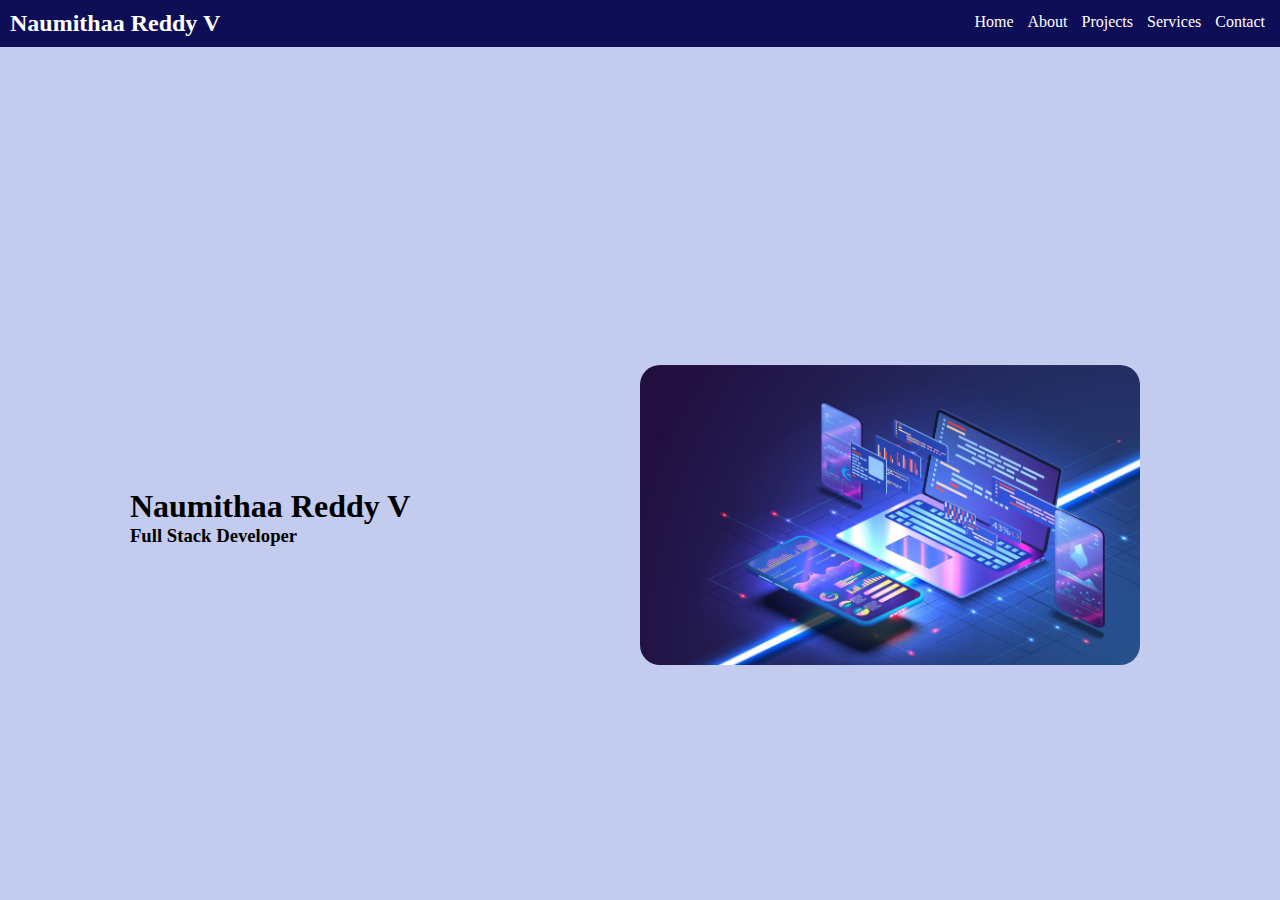
<file: index.html>
<!DOCTYPE html>
<html lang="en">
<head>
    <meta charset="UTF-8">
    <meta name="viewport" content="width=device-width, initial-scale=1.0">
    <title>Naumithaa Reddy</title>
    <link rel="icon" type="image/x-icon" href="asset/images/icon1.jpg" style="border-radius: 300px;">
    <link rel="stylesheet" href="asset/css/styles.css">

</head>
<body>
    <!-- <h1> Naumithaa Reddy</h1>
    <hr>
    <a href="#">Home</a>
    <a href="#">About</a>
    <a href="#">Projects</a>
    <a href="#">Contact</a>
    <hr />
    <h3> My name is Naumithaa. I am a learning Web developer</h3>
    
    <img src = "https://picsum.photos/id/11/350">
    <hr>
    <h4> @copyright 2024. All rights are reserved</h4> -->

    <div class = "container">

        <div class = "row">
            <div class = "box">
                <h2>Naumithaa Reddy V</h2>
            </div>
            <div class = "box">
                <ul>
                    <li><a href="#home">Home</a></li>
                    <li><a href="#about">About</a></li>
                    <li><a href="#projects">Projects</a></li>
                    <li><a href="#services">Services</a></li>
                    <li><a href="#contact">Contact</a></li>
                </ul>
            </div>
        </div>

        <div class = "hm" id="home">
            <div>
                <h1>Naumithaa Reddy V</h1>
                <h3>Full Stack Developer</h3>                
            </div>
            <div><img src="asset/images/bgimg.jpg"></div>
        </div>

        <div class = "abt" id="about">
            <div style="justify-items: center;">
                <h2 style="text-decoration: underline;">About:</h2>
                <div style="display: flex;">
                <h4 style="padding: 50px;"><p>Hi! This is Naumithaa.</p> 
                    <p>I'm a passionate Computer Science student at Mahindra University, eager to explore technology and contribute to innovative projects. My coursework and projects have equipped me with strong technical and soft skills. I'm currently undergoing training in Full Stack Development.</p>
                    <p>I'm excited to apply my knowledge and skills to solve real-world problems and create innovative solutions.</p>
                </h4>
                
                    <img src="asset/images/abt.jpg"
                    width="400"
                    height="200"
                    style="padding-right: 30px; border-radius: 20px;" />
                </div>
                <br>
                <br>
                <h2 style="text-decoration: underline;">Technologies:</h2>
                <br>
                <img src="asset\images\J.jpg"
                width="80"
                height="80" />
                <img src="asset\images\c-logo.png"
                width="80"
                height="80" />
                <img src="asset\images\css.png"
                width="70"
                height="80" />
                <img src="asset/images/HTML.png"
                width="70"
                height="80" />
                <img src="asset\images\js.png"
                width="70"
                height="80" />
                <img src="asset\images\mdb.jpg"
                width="80"
                height="80" />
                <img src="asset\images\react.png"
                width="80"
                height="80" />
                <img src="asset\images\json.png"
                width="70"
                height="80" />
            </div>            
        </div>

        <div class = "proj" id="projects">
            <div>
                <br><br>
                <h2 style="text-decoration: underline;">Projects:</h2>
                <!-- <ol>
                    <li>Project 1</li>
                    <br>
                    <li>Project 2</li>
                </ol> -->
                <br><br>
                <div class = "f">
                    <div class="box1">
                        <h4 style="text-decoration: underline;">Project 1</h4>
                        <br>
                        <p>
                            Details of Project 1.
                            Lorem ipsum dolor sit amet consectetur, adipisicing elit. Eveniet, at maiores iure consequatur quia nihil ad tempora, laboriosam tempore voluptas aut et, aliquid quisquam repellat inventore autem? Exercitationem, tenetur magnam.
                        </p>
                    </div>
                    <div class="box1">
                        <h4 style="text-decoration: underline;">Project 2</h4>
                        <br>
                        <p>
                            Details of Project 2.
                            Lorem ipsum dolor sit amet consectetur adipisicing elit. Fuga perspiciatis, quod itaque est non consectetur quisquam. Facere placeat eveniet perspiciatis quo nam repellat neque voluptas doloremque autem natus! Atque, qui.
                        </p>
                    </div>
                    <div class="box1">
                        <h4 style="text-decoration: underline;">Project 3</h4>
                        <br>
                        <p>
                            Details of Project 3.
                            Lorem ipsum dolor sit amet, consectetur adipisicing elit. Quis culpa necessitatibus quisquam cumque id architecto assumenda at, consectetur ipsa tempora expedita nobis nesciunt aliquam quaerat laborum laudantium doloribus similique libero.
                        </p>
                    </div>
                </div>
            </div>
        </div>

        <div class = "serv" id="services">
            <div>
                <br>
                <br>
                <h2 style="text-decoration: underline; text-align: center;">Services:</h2>
                <br>
                <br>
                <div class = "rowserv">
                    <div class="box1">
                        <img src="asset\images\wd.png"
                            width="60"
                            height="60" />
                        <h3 style="text-decoration: underline;">Web Application Development</h3>
                        <br>
                        <p>
                            Web design encompasses many different skills and disciplines in the production and maintenance of websites. The different areas of web design include web graphic design, user interface design authoring, including standardised code and proprietary software user experience design and search engine.
                        </p>
                    </div>
                    <div class="box1">
                        <img src="asset\images\mad.png"
                            width="50"
                            height="60" />
                        <h3 style="text-decoration: underline;">Mobile Application Development</h3>
                        <br>
                        <p>
                            We provide a range of mobile application development services including custom mobile development on Android platforms, building cross-platform apps, designing user experience and integrating novel mobile interfaces such as chat and voice.
                        </p>
                    </div>
                    <div class="box1">
                        <img src="asset\images\bd.jpg"
                            width="50"
                            height="60" />
                        <h3 style="text-decoration: underline;">Backend Development</h3>
                        <br>
                        <p>
                            Graphic design is a craft where professionals create visual content to communicate messages. By applying visual hierarchy and page layout techniques, designers use typography and pictures to meet users' specific needs and focus on the logic of displaying elements in interactive designs, to optimize the user experience.
                        </p>
                    </div>
                </div>
            </div>
        </div>

        <div class = "con" id="contact">
            <div>
                <h2 style="text-decoration: underline; text-align: left;">Contact:</h2>
                <br>
                <!-- <p style="font-style: italic;">
                    Email: naumithaareddy@gmail.com
                </p> -->
                <div style="display: flex;">
                    <div class="box2">
                        <img src="asset/images/email2.png" width="32" height="20"/><a href="https://mail.google.com/mail/u/0/?fs=1&to=naumithaareddy@gmail.com&tf=cm" target="_blank" style="font-style: italic; color: black; font-weight: bold;">Naumithaa Reddy Vanimireddy</a>
                    </div>
                    <div class="box2">
                        <img src="asset/images/in.jpg" width="35" height="35"/><a href="https://www.linkedin.com/in/naumithaa-reddy-vanimireddy-464359308" target="_blank" style="font-style: italic; color: black; font-weight: bold;">Naumithaa Reddy Vanimireddy</a>
                    </div>
                    <div class="box2">
                        <img src="asset/images/git.png" width="35" height="35"/><a href="https://github.com/naumithaareddy" target="_blank" style="font-style: italic; color: black; font-weight: bold;">Naumithaa Reddy Vanimireddy</a>
                    </div>
                </div>
            </div>
            
        </div>

        <div class = "footer">
            <div><h6>@copyright 2024. All rights are reserved</h6></div>
        </div>

    </div>

</body>
</html>
</file>
<file: asset/css/styles.css>
*{
    margin: 0px;
    scroll-behavior: smooth;
    
}

.container{
    background-color: white;
    position: fixed;
    overflow: auto;
    top: 0;
    left: 0;
    bottom: 0;
    right: 0;
}

.row{
    background-color: rgb(14, 14, 87);
    color: white;
    display: flex;  
    justify-content: space-between;
    position: sticky;
    top: 0px;
}

.hm{
    display: flex;  
    justify-content: space-around;
    padding: 20px;
    height: 100%;
    align-items: center;
    background-color: rgb(195, 203, 238);
}

.hm img{
    width: 500px;
    height: 300px;
    border-radius: 30px;
}

.abt{
    background: linear-gradient(to bottom, rgb(195, 203, 238) , rgb(135, 135, 175), rgb(163, 163, 209));
    /*background-color: rgb(163, 163, 209);*/
    display: flex;  
    justify-content: space-around;
    padding: 20px;
    height: 100%;
    align-items: center;
}

.proj{
    /*background-color: rgb(235, 215, 101);
    background-color: rgb(233, 217, 130); */
    background: linear-gradient(to bottom, rgb(163, 163, 209), rgb(182, 182, 219));
    justify-content: space-around;
    padding: 20px;
    height: 100%;
    align-items: center;
    text-align: center;
}

.f{
    display: flex;
    justify-content: space-around;
    padding: 10px;
}

.serv{
    /*background-color: rgb(193, 126, 224);
    background-color: rgb(210, 160, 233);*/
    background: linear-gradient(to bottom, rgb(182, 182, 219), rgba(130, 197, 202, 0.726));
    justify-content: space-around;
    padding: 20px;
    height: 100%;
    align-items: center;
}

.rowserv{
    display: flex;
    justify-content: space-around;
    padding: 10px;
}

.con{
    background-color: rgba(130, 197, 202, 0.726);
    display: flex;  
    justify-content: space-around;
    padding: 20px;
    height: 500px;
    align-items: center;
}

.con a:hover{
    text-decoration: underline;
}

.footer{
    background-color: black;
    color: white;
    text-align: center;  
    top: 0px;
    padding: 10px;
}

.box1{
    padding: 20px;
    background-color: white;
    color: black;
    margin: 10px;
    border-radius: 10px;
    align-items: center;
    justify-items: center;
}

.box2{
    padding-right: 10px;
    background-color: white;
    color: black;
    margin: 6px;
    border-radius: 10px;
    align-items: center;
    justify-items: center;
    display: flex;
}

li{
    display: inline;
    font-size: larger;
    padding: 5px;
}

a{
    text-decoration: none;
    color: white;
    font-size: medium;
}

/* .bck{
    background-image: url('asset/images/bgimg.jpg');
    width: 100%;
    height: 100%;
    background-repeat: no-repeat;
    background-size: cover;
} */

.container a:hover{
    text-decoration: underline;
    background-color: white;
    color: rgb(14, 14, 87);
    font-style: italic;
    padding: 3px;
}

img{
    border-radius: 15px;
    padding: 10px;
    align-items: center;
}

.box{
    padding: 10px;
}
</file>
